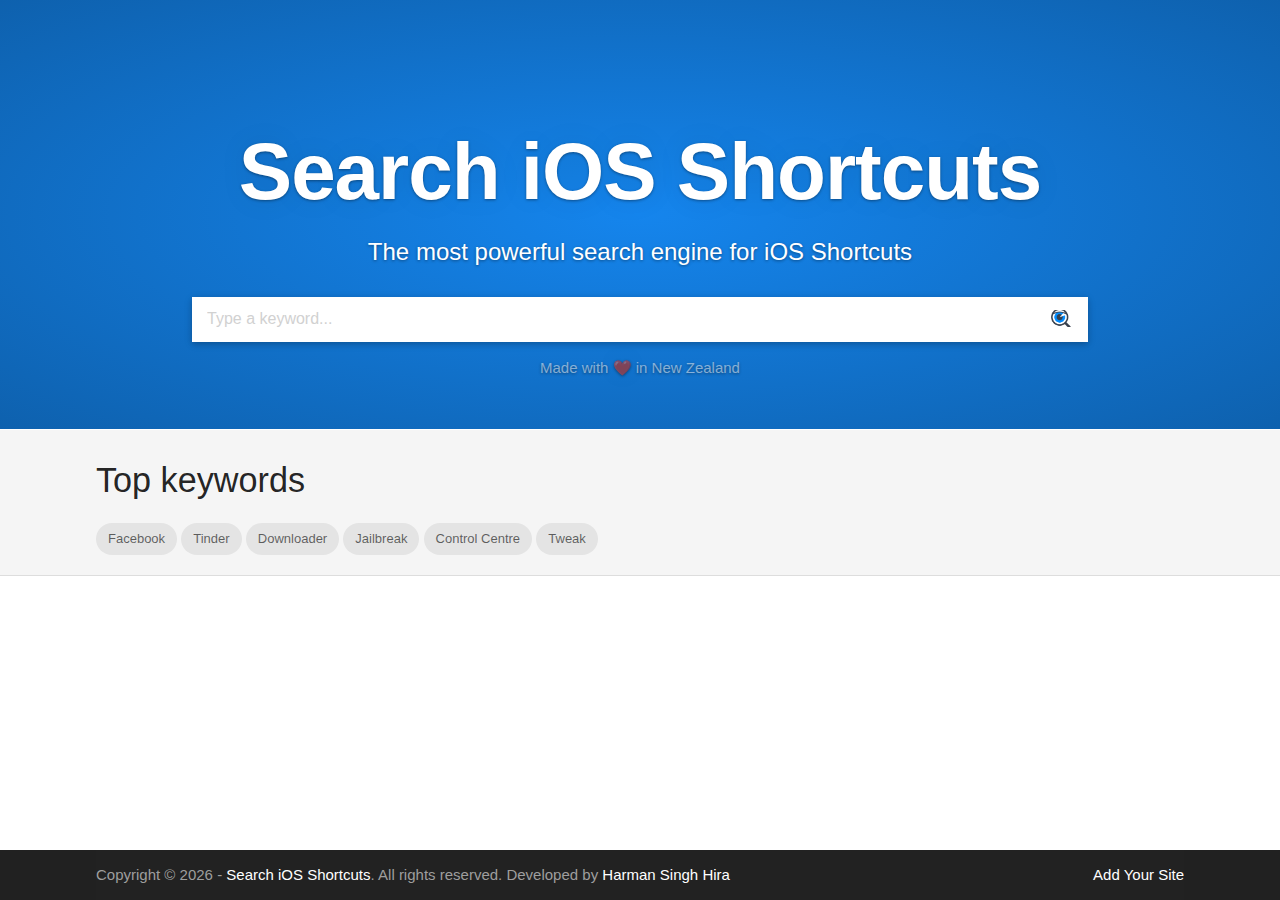
<file: index.html>
<html dir="ltr">

<head>

      <link type="text/css" rel="stylesheet" href="..\style.css" media="screen,projection">
	  <link rel="icon" type="image/png" href="fav.png">
	  <link rel="apple-touch-icon-precomposed" sizes="76x76" href="fav.png"/>
	  <link rel="apple-touch-icon-precomposed" sizes="120x120" href="fav.png"/>
	  <link rel="apple-touch-icon-precomposed" sizes="152x152" href="fav.png"/>
	  <link rel="apple-touch-icon-precomposed" sizes="114x114" href="fav.png"/>
	  <link rel="apple-touch-icon-precomposed" sizes="144x144" href="fav.png"/>
      <!--Let browser know website is optimized for mobile-->
      <meta name="viewport" content="width=device-width, initial-scale=1.0">
      <meta name="description" content="Find Every iOS Shortcut you looking for...">
	  
	  <title>Search iOS Shortcuts</title>

<script async src="//pagead2.googlesyndication.com/pagead/js/adsbygoogle.js"></script>
<script>
     (adsbygoogle = window.adsbygoogle || []).push({
          google_ad_client: "ca-pub-2844523573538311",
          enable_page_level_ads: true
     });
</script>
<script type="application/ld+json">
{
  "@context": "https://schema.org",
  "@type": "Website",
  "name": "Search iOS Shortcuts",
  "url": "https://ios.hsinghhira.me/",
  "potentialAction": {
  "@type": "SearchAction",
  "target": "https://ios.hsinghhira.me/search?q={search_term_string}",
  "query-input": "required name=search_term_string"},
  "sameAs": [
    "http://www.facebook.com/HSinghHira",
    "http://instagram.com/HSinghHira"
  ]
}
</script>
</head>
<body>
	
<div class="page">

<div class="front-paper">
<div class="raw">
	<h1>Search iOS Shortcuts</h1>
	<p>The most powerful search engine for iOS Shortcuts</p>


<form action="search" method="get" class="search-form" id="search-form">
	      <div class="search-wrapper card">
          <input id="search" class="search" autocomplete="off" name="q" placeholder="Type a keyword..." required="" onkeyup="window.acpObj.ac.s(event,this);" onkeydown="window.acpObj.ac.s_enter(event,this);">
		  <button type="submit"><i class="button"></i></button>
          </div>
</form>
  <a class="front-text">Made with ❤️ in New Zealand</a>
</div>
</div>

<div class="row home-cool" id="topKeywords">
   <div class="container" id="topKeywordsContainer">
	    <h4>Top keywords</h4>
		
   <a href="/search?q=facebook"><div class="chip">Facebook</div></a>
   <a href="/search?q=Tinder"><div class="chip">Tinder</div></a>
   <a href="/search?q=Downloader"><div class="chip">Downloader</div></a>
   <a href="/search?q=Jailbreak"><div class="chip">Jailbreak</div></a>
   <a href="/search?q=Control Centre"><div class="chip">Control Centre</div></a>
   <a href="/search?q=Tweak"><div class="chip">Tweak</div></a>
   
   </div>
</div>



<footer class="page-footer">
	<div class="container">
	  <div class="footer-copyright">
	  Copyright © <script>document.write(new Date().getFullYear() );</script> - <a href="/">Search iOS Shortcuts</a>. All rights reserved. Developed by <a target="_blank" href="https://fb.me/hsinghhira">Harman Singh Hira</a>
		<div class="right">
		<a href="https://www.icloud.com/shortcuts/23cff02919e24e88bb1027f0bcee9bd1">Add Your Site</a> 
				
		</div>
	  </div>
	</div>
</footer>

</div>

</body></html>
</file>
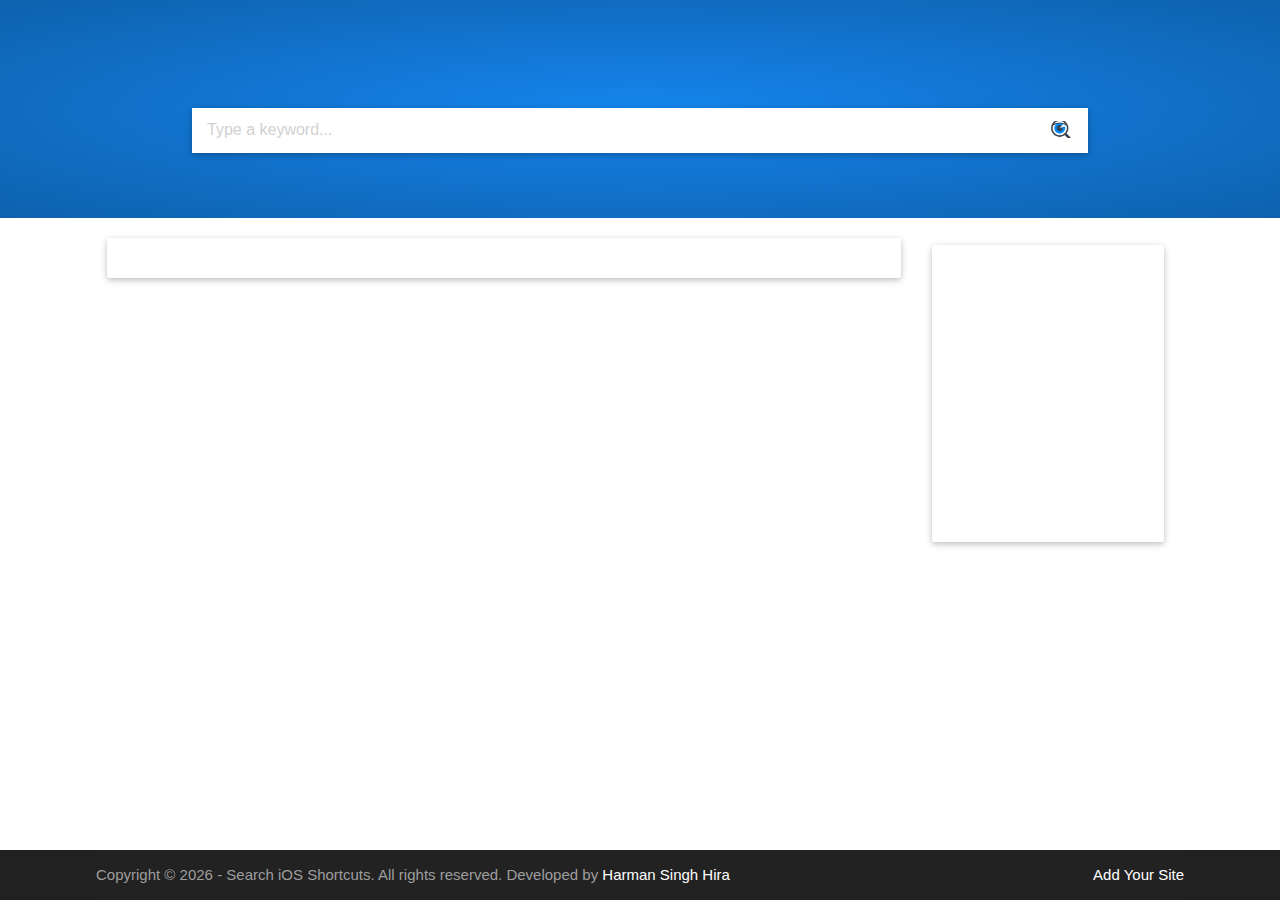
<file: search/index.html>
<!DOCTYPE html>
  <html>

<head>

      <link type="text/css" rel="stylesheet" href="..\style.css" media="screen,projection">
	  <link rel="icon" type="image/png" href="fav.png">
	  <link rel="apple-touch-icon-precomposed" sizes="76x76" href="fav.png"/>
	  <link rel="apple-touch-icon-precomposed" sizes="120x120" href="fav.png"/>
	  <link rel="apple-touch-icon-precomposed" sizes="152x152" href="fav.png"/>
	  <link rel="apple-touch-icon-precomposed" sizes="114x114" href="fav.png"/>
	  <link rel="apple-touch-icon-precomposed" sizes="144x144" href="fav.png"/>
      <!--Let browser know website is optimized for mobile-->
      <meta name="viewport" content="width=device-width, initial-scale=1.0">
      <meta name="description" content="Find Every iOS Shortcut you looking for...">
	  
	  <title>Search iOS Shortcuts</title>

<script async src="//pagead2.googlesyndication.com/pagead/js/adsbygoogle.js"></script>
<script>
     (adsbygoogle = window.adsbygoogle || []).push({
          google_ad_client: "ca-pub-2844523573538311",
          enable_page_level_ads: true
     });
</script>
<script type="application/ld+json">
{
  "@context": "https://schema.org",
  "@type": "Website",
  "name": "Search iOS Shortcuts",
  "url": "https://ios.hsinghhira.me/",
  "potentialAction": {
  "@type": "SearchAction",
  "target": "https://ios.hsinghhira.me/search?q={search_term_string}",
  "query-input": "required name=search_term_string"},
  "sameAs": [
    "http://www.facebook.com/HSinghHira",
    "http://instagram.com/HSinghHira"
  ]
}
</script>
</head>

    <body>

	<style>gcsc-find-more-on-google{display:none;}.gsc-above-wrapper-area{display:block!important}.gsc-result-info-container{display:block!important}.gsc-thumbnail{display:none!important}.gsc-adBlock{display:block!important}.gcsc-branding{display:none!important}.gsc-control-cse{border:0}.gsc-webResult.gsc-result,.gsc-results .gsc-imageResult,.gsc-webResult.gsc-result:hover,.gsc-results .gsc-imageResult:hover{border:0}</style>
<div class="page grey lighten-3">

<div class="row">	

<div class="front-paper">
<div class="raw">
<form action="" method="get" class="search-form" id="search-form">
	      <div class="search-wrapper card">
            <input id="search" class="search" autocomplete="off" name="q" autofocus onfocus="this.value = this.value;" placeholder="Type a keyword..." required>
					<button type="submit"><i class="button"></i></button>
          </div>
</form>
</div>
</div>	

</div>

<div class="row">	
   <div class="row">
    <div class="container">
	    <div id="content" class="col l9 s12">
				<div class="card" style="margin-top:0;">
		    <div class="card-content">
			    <script>
  (function() {
    var cx = '011010947456593936923:9gpssomk404';
    var gcse = document.createElement('script');
    gcse.type = 'text/javascript';
    gcse.async = true;
    gcse.src = 'https://cse.google.com/cse.js?cx=' + cx;
    var s = document.getElementsByTagName('script')[0];
    s.parentNode.insertBefore(gcse, s);
  })();
</script>
<gcse:searchresults-only></gcse:searchresults-only>	<!-- cr="countryUS" -->
			</div>
		</div>
		
        </div>
	    <div class="col l3 s12">
		<div class="row blocks">
				<div class="container center-align">
					<div class="card">
						<div class="card-content">
						
						<script async src="//pagead2.googlesyndication.com/pagead/js/adsbygoogle.js"></script>
<!-- 300 -->
<ins class="adsbygoogle"
     style="display:inline-block;width:300px;height:250px"
     data-ad-client="ca-pub-2844523573538311"
     data-ad-slot="3994103381"></ins>
<script>
(adsbygoogle = window.adsbygoogle || []).push({});
</script>
						
						</div>
					</div>
				</div>
			</div>
        </div> 
		</div>
	</div>
   </div>
		
<footer class="page-footer">
	<div class="container">
	  <div class="footer-copyright">
	  Copyright © <script>document.write(new Date().getFullYear() );</script> - Search iOS Shortcuts. All rights reserved. Developed by <a href="https://fb.me/hsinghhira">Harman Singh Hira</a>
		<div class="right">
		<a href="https://www.icloud.com/shortcuts/23cff02919e24e88bb1027f0bcee9bd1">Add Your Site</a> 
				<!--|
		<a href="#">More Links</a>-->
		</div>
	  </div>
	</div>
</footer>
		
</div>
    </body>
  </html>
  </html>
</file>
